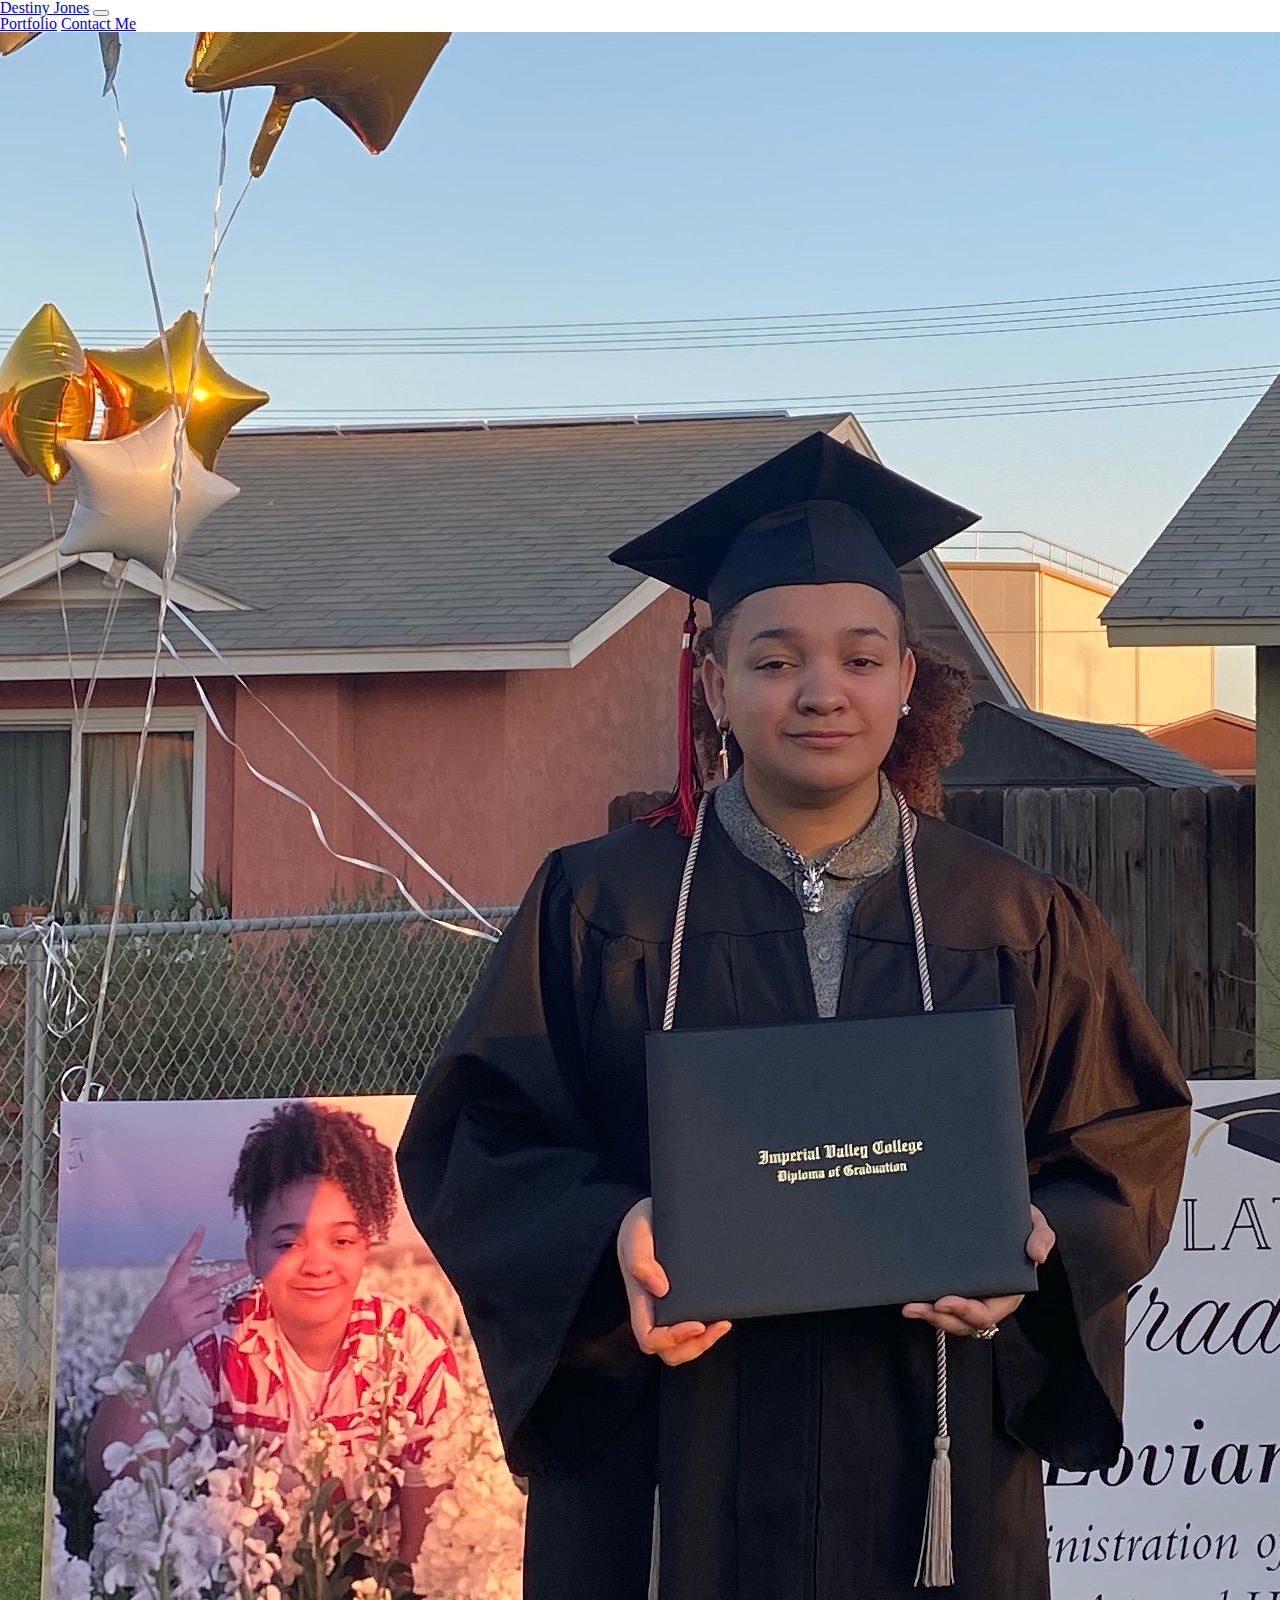
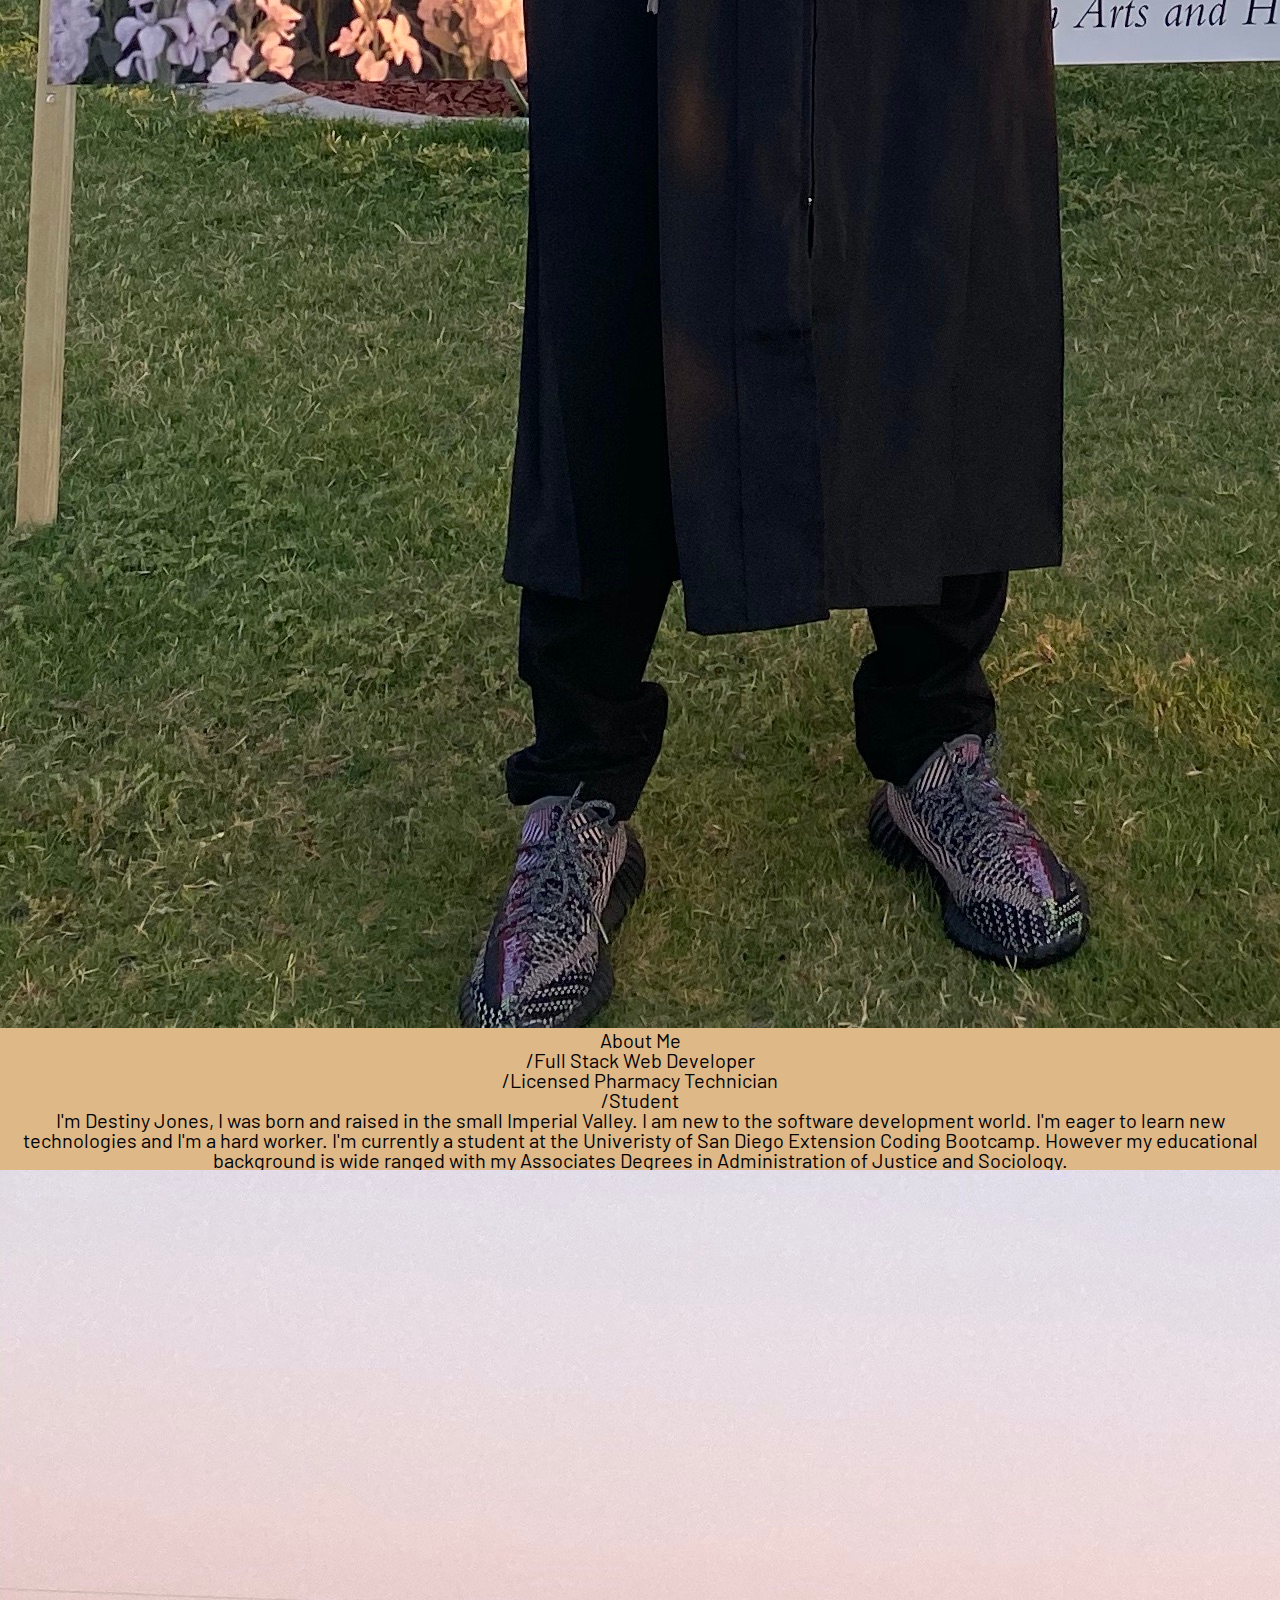
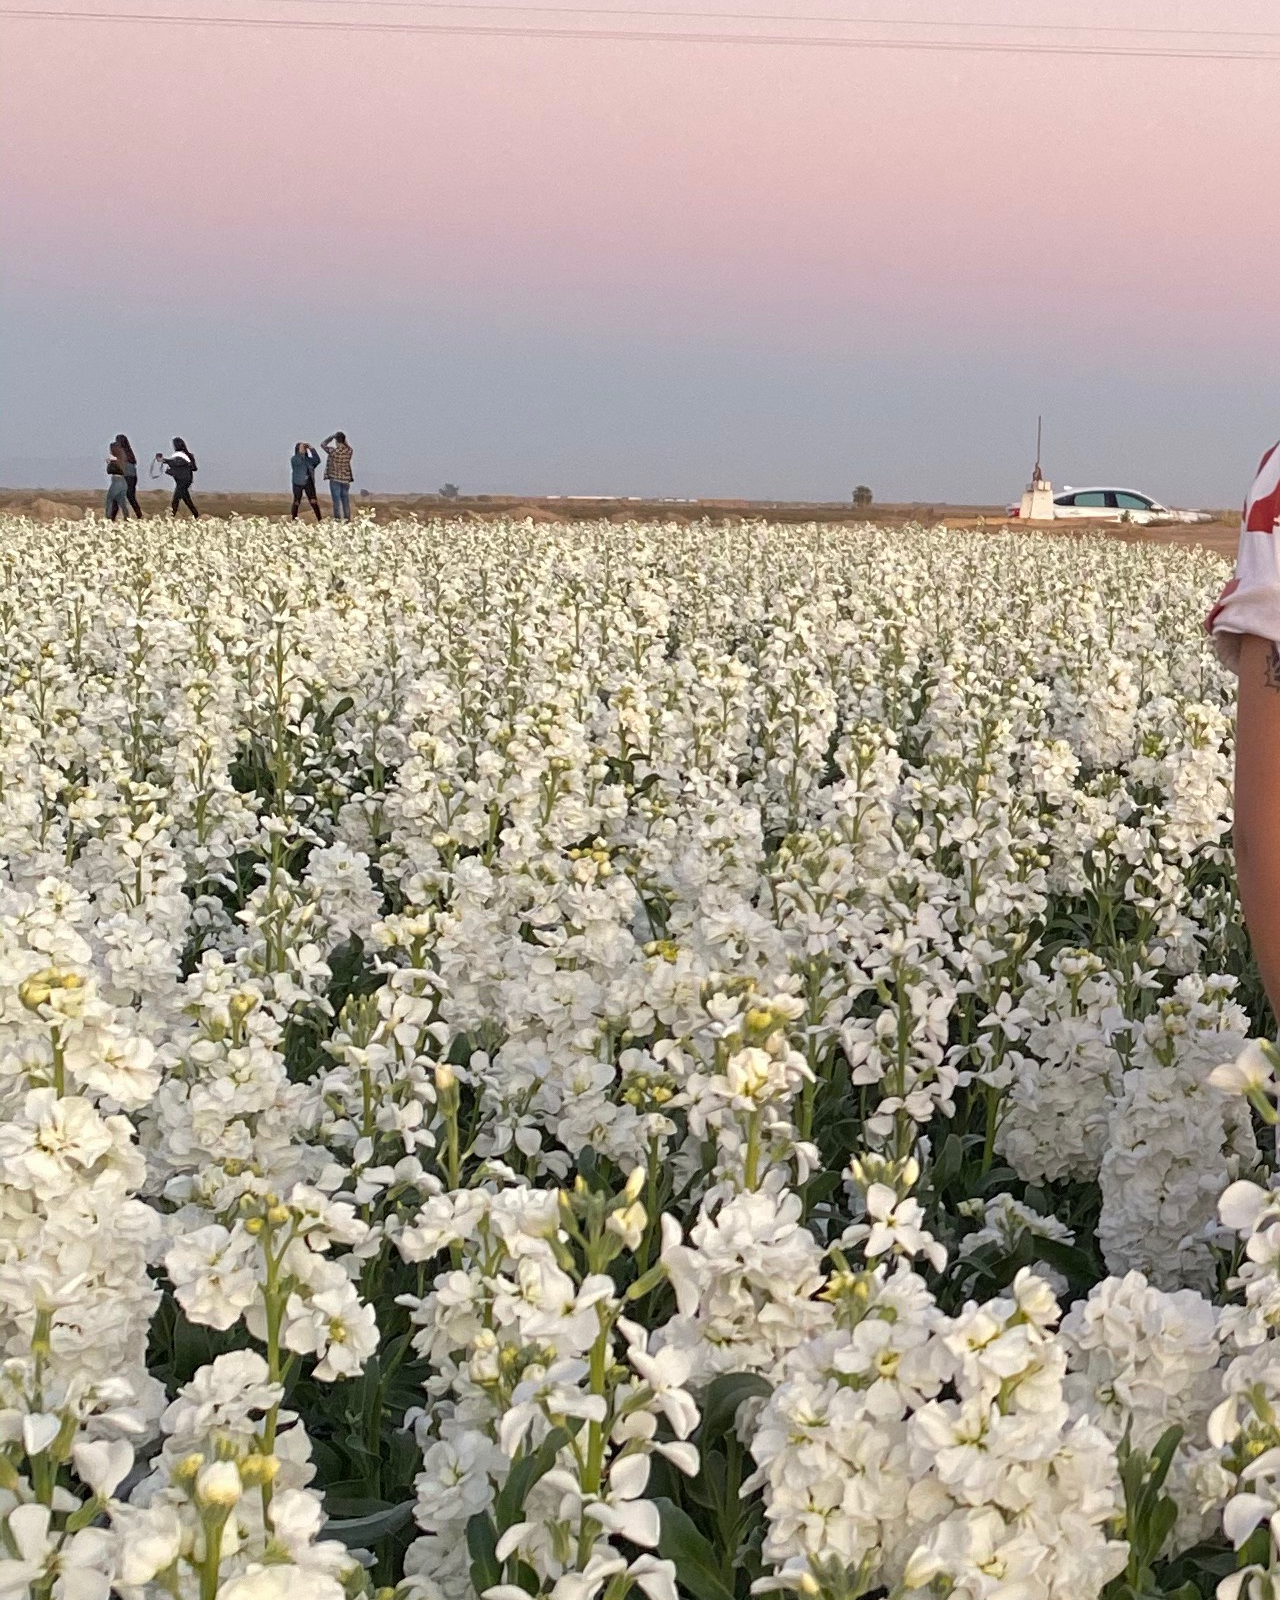
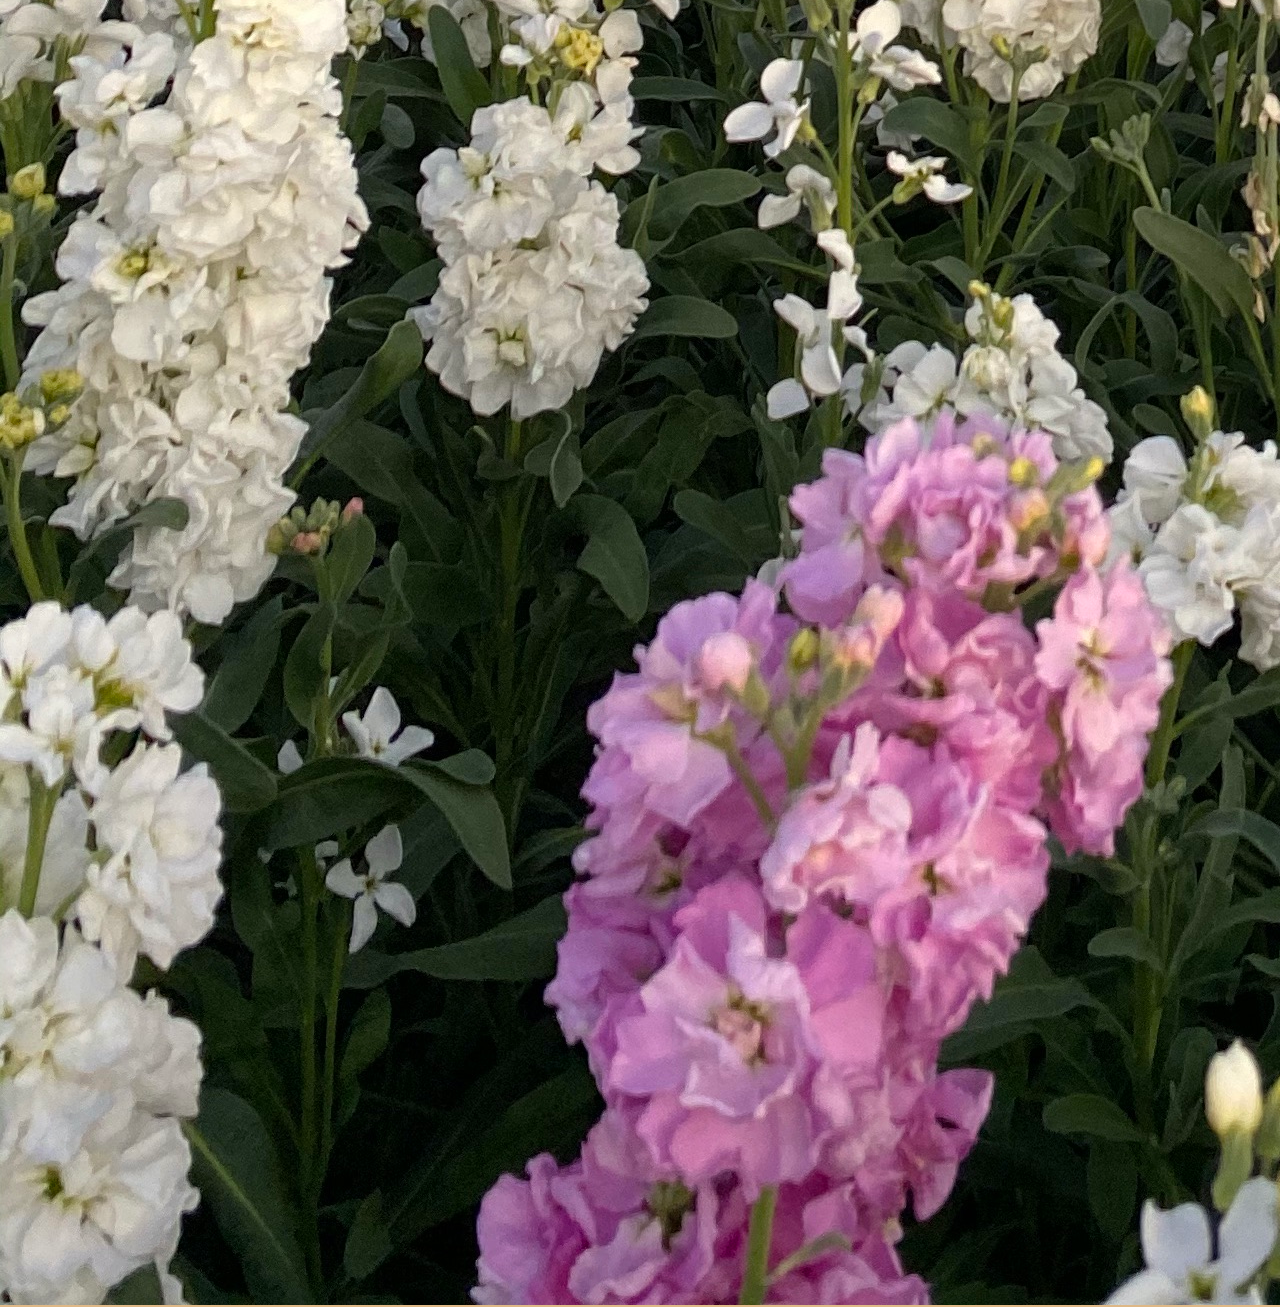
<file: index.html>
<!DOCTYPE html>
<html>

<head>
    <link rel="preconnect" href="https://fonts.gstatic.com">
    <link href="https://fonts.googleapis.com/css2?family=Barlow:wght@300&display=swap" rel="stylesheet">    
    <link rel="stylesheet" href="assets/reset.css"/>
    <link rel="stylesheet" href="assets/style.css"/>
    <meta charset="utf-8" />
    <meta http-equiv="X-UA-Compatible" content="IE=edge">
    <meta name="viewport" content="width=device-width, initial-scale=1">
    <link href="https://cdn.jsdelivr.net/npm/bootstrap@5.0.0-beta1/dist/css/bootstrap.min.css" rel="stylesheet"
        integrity="sha384-giJF6kkoqNQ00vy+HMDP7azOuL0xtbfIcaT9wjKHr8RbDVddVHyTfAAsrekwKmP1" crossorigin="anonymous">
    <title> Destiny Jones </title>
</head>

<body>
    <header>
        <nav class="navbar navbar-expand-lg navbar-dark bg-dark">
            <div class="container-fluid">
                <a class="navbar-brand" href="#">Destiny Jones</a>
                <button class="navbar-toggler" type="button" data-bs-toggle="collapse"
                    data-bs-target="#navbarNavAltMarkup" aria-controls="navbarNavAltMarkup" aria-expanded="false"
                    aria-label="Toggle navigation">
                    <span class="navbar-toggler-icon"></span>
                </button>
                <div class="collapse navbar-collapse" id="navbarNavAltMarkup">
                    <div class="navbar-nav">
                        <a class="nav-link active" aria-current="page" href="portfolio.html">Portfolio</a>
                        <a class="nav-link" href="contact.html">Contact Me</a>
                    </div>
                </div>
            </div>
        </nav>
    </header>
    <div class="container">
        <div class="row">
          <div class="col-sm">
            <img src="assets/aboutme.jpeg" class="card-img-top" alt="destiny grad"> 
          </div>
          <div class="col-sm">
            <h1> About Me </h1>
            <h2> /Full Stack Web Developer </h2>
            <h3> /Licensed Pharmacy Technician </h3>
            <h4> /Student </h4>    
            <p>
                I'm Destiny Jones, I was born and raised in the small Imperial Valley. I am new to the
                software development world. I'm eager to learn new technologies and I'm a hard worker. I'm currently a student at the Univeristy of San Diego Extension Coding Bootcamp. However my
                educational background is wide ranged with my Associates Degrees in Administration of Justice and Sociology. </p></p>
          </div>
          <div class="col-sm">
            <img src="assets/aboutme2.jpeg" class="card-img-top" alt="destiny grad">
          </div>
        </div>
      </div>
</body>

</html>
</file>
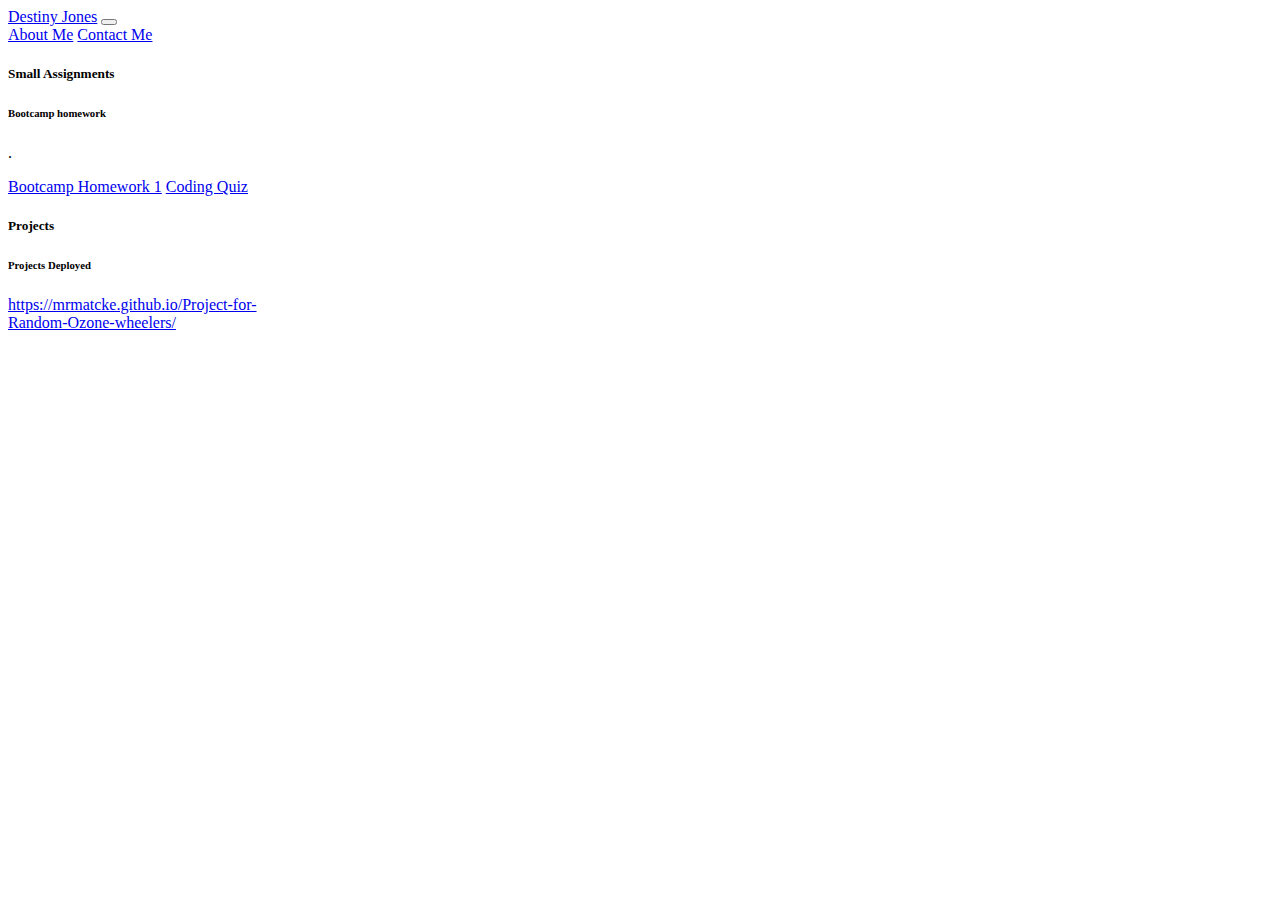
<file: portfolio.html>
<!DOCTYPE html>
<html>

<head>
    <link rel="stylesheet" type="text/css" href="assets/style.css"/>
    <meta charset="utf-8" />
    <meta http-equiv="X-UA-Compatible" content="IE=edge">
    <meta name="viewport" content="width=device-width, initial-scale=1">
    <link href="https://cdn.jsdelivr.net/npm/bootstrap@5.0.0-beta1/dist/css/bootstrap.min.css" rel="stylesheet"
        integrity="sha384-giJF6kkoqNQ00vy+HMDP7azOuL0xtbfIcaT9wjKHr8RbDVddVHyTfAAsrekwKmP1" crossorigin="anonymous">
    <title> Destiny Jones </title>
</head>
<body>
    <header>
       <nav class="navbar navbar-expand-lg navbar-dark bg-dark">
            <div class="container-fluid">
                <a class="navbar-brand" href="#">Destiny Jones</a>
                <button class="navbar-toggler" type="button" data-bs-toggle="collapse"
                    data-bs-target="#navbarNavAltMarkup" aria-controls="navbarNavAltMarkup" aria-expanded="false"
                    aria-label="Toggle navigation">
                    <span class="navbar-toggler-icon"></span>
                </button>
                <div class="collapse navbar-collapse" id="navbarNavAltMarkup">
                    <div class="navbar-nav">
                        <a class="nav-link active" aria-current="page" href="index.html">About Me</a>
                        <a class="nav-link" href="contact.html">Contact Me</a>
                    </div>
                </div>
            </div>
        </nav>

        </nav>
    </header>
<p class= "links">
    <div class="card" style="width: 18rem;">
        <div class="card-body">
          <h5 class="card-title"> Small Assignments </h5>
          <h6 class="card-subtitle mb-2 text-muted"> Bootcamp homework</h6>
          <p class="card-text">.</p>
          <a class="link" href="https://sagedest.github.io/homework_1/">Bootcamp Homework 1</a>
          <a class="link" href="https://sagedest.github.io/homeworkweek4/">Coding Quiz </a>
        </div>
      </div>
      <div class="card" style="width: 18rem;">
        <div class="card-body">
          <h5 class="card-title">Projects</h5>
          <h6 class="card-subtitle mb-2 text-muted">Projects Deployed</h6>
          <p class="card-text"></p>
          <a href="#" class="card-link">https://mrmatcke.github.io/Project-for-Random-Ozone-wheelers/</a>
        </div>
      </div>
<!----- <uo>
        <li>
        <a class="link" href="https://sagedest.github.io/homework_1/">Bootcamp Homework 1</a>
        </li>
        <li>
        <a class="link" href="https://sagedest.github.io/homeworkweek4/">Coding Quiz </a> 
        </li> 
    </uo> --->
</p>
</body> 
</html>
</file>
<file: assets/style.css>
.html{
    background: #DEB887;
}
.body{
    text-align: center;
    background-color: #DEB887;

}
.container{
    font-size: 20px;
    font-family: 'Barlow', sans-serif;
    background: #DEB887;
}
.col-sm{
    text-align: center;

}
.links{
    text-align: center;
    font-size: 20px;
    font-family: 'Barlow', sans-serif;
}
</file>
